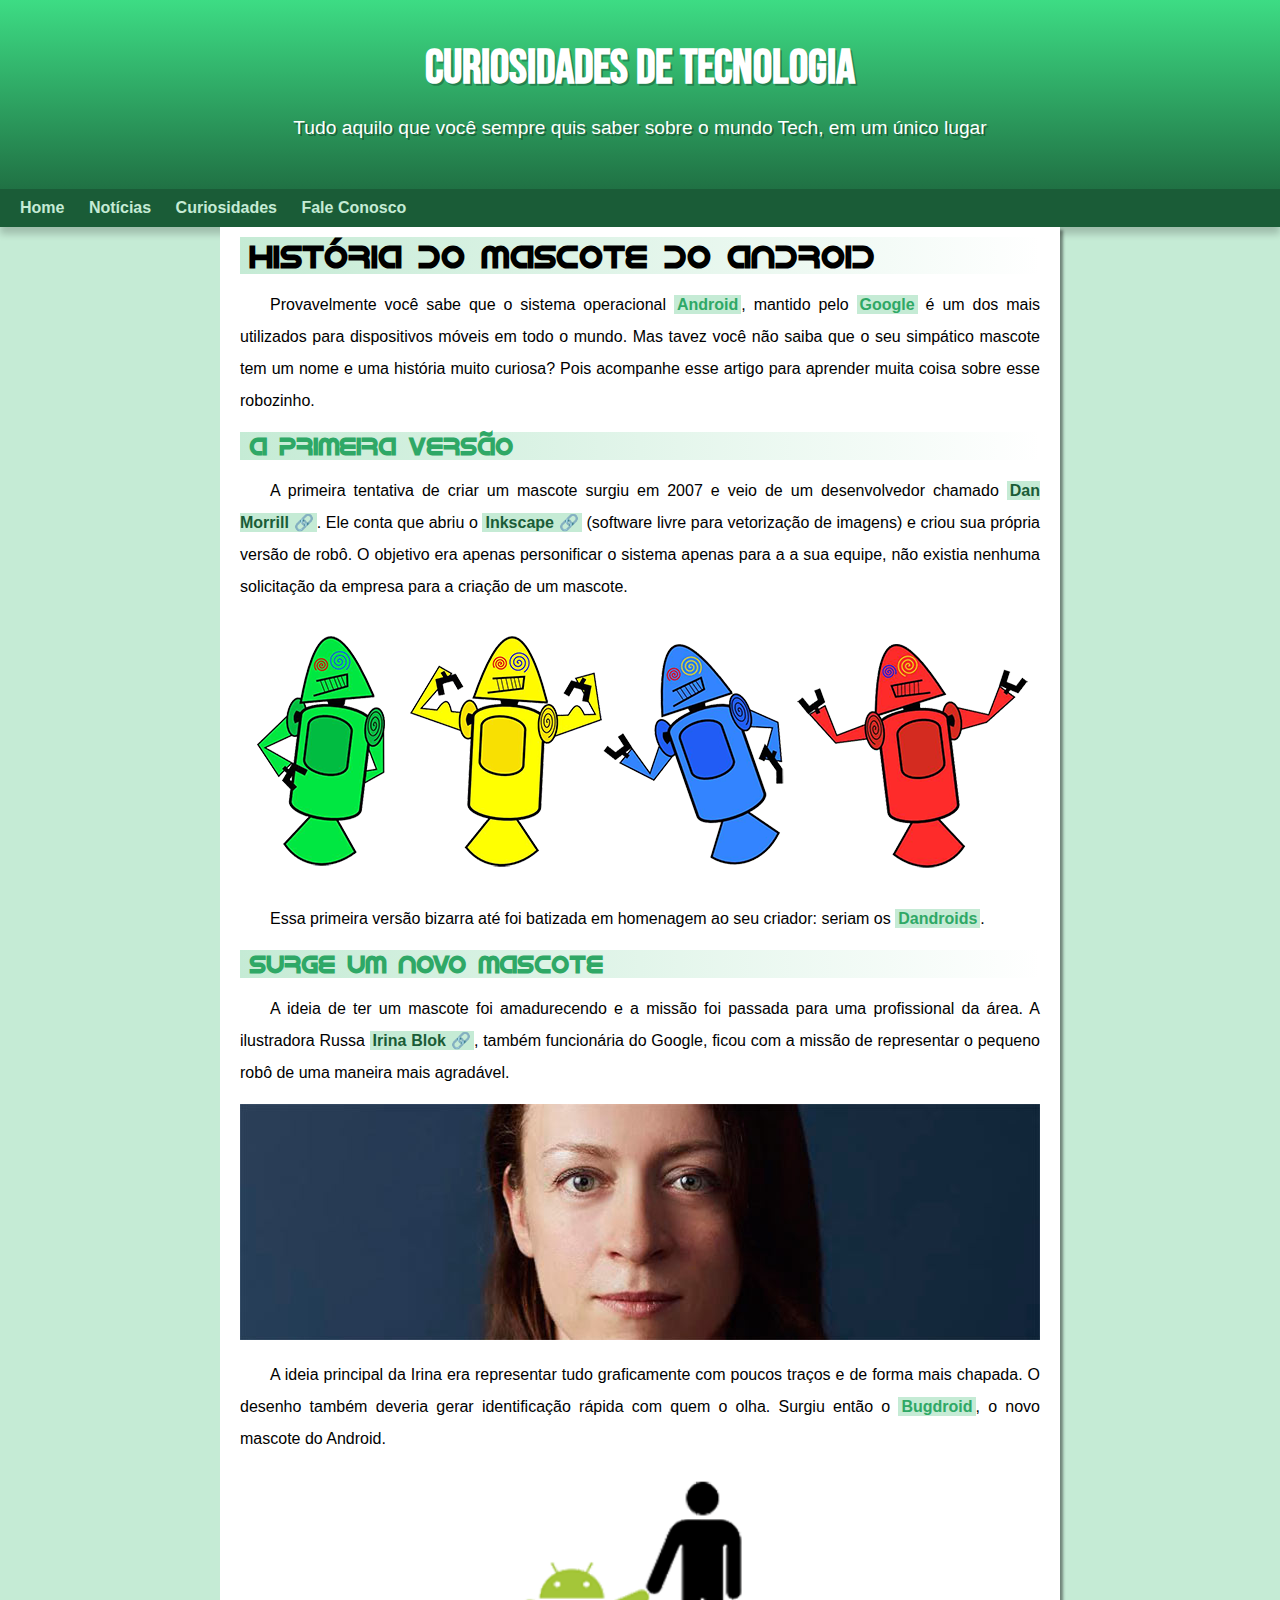
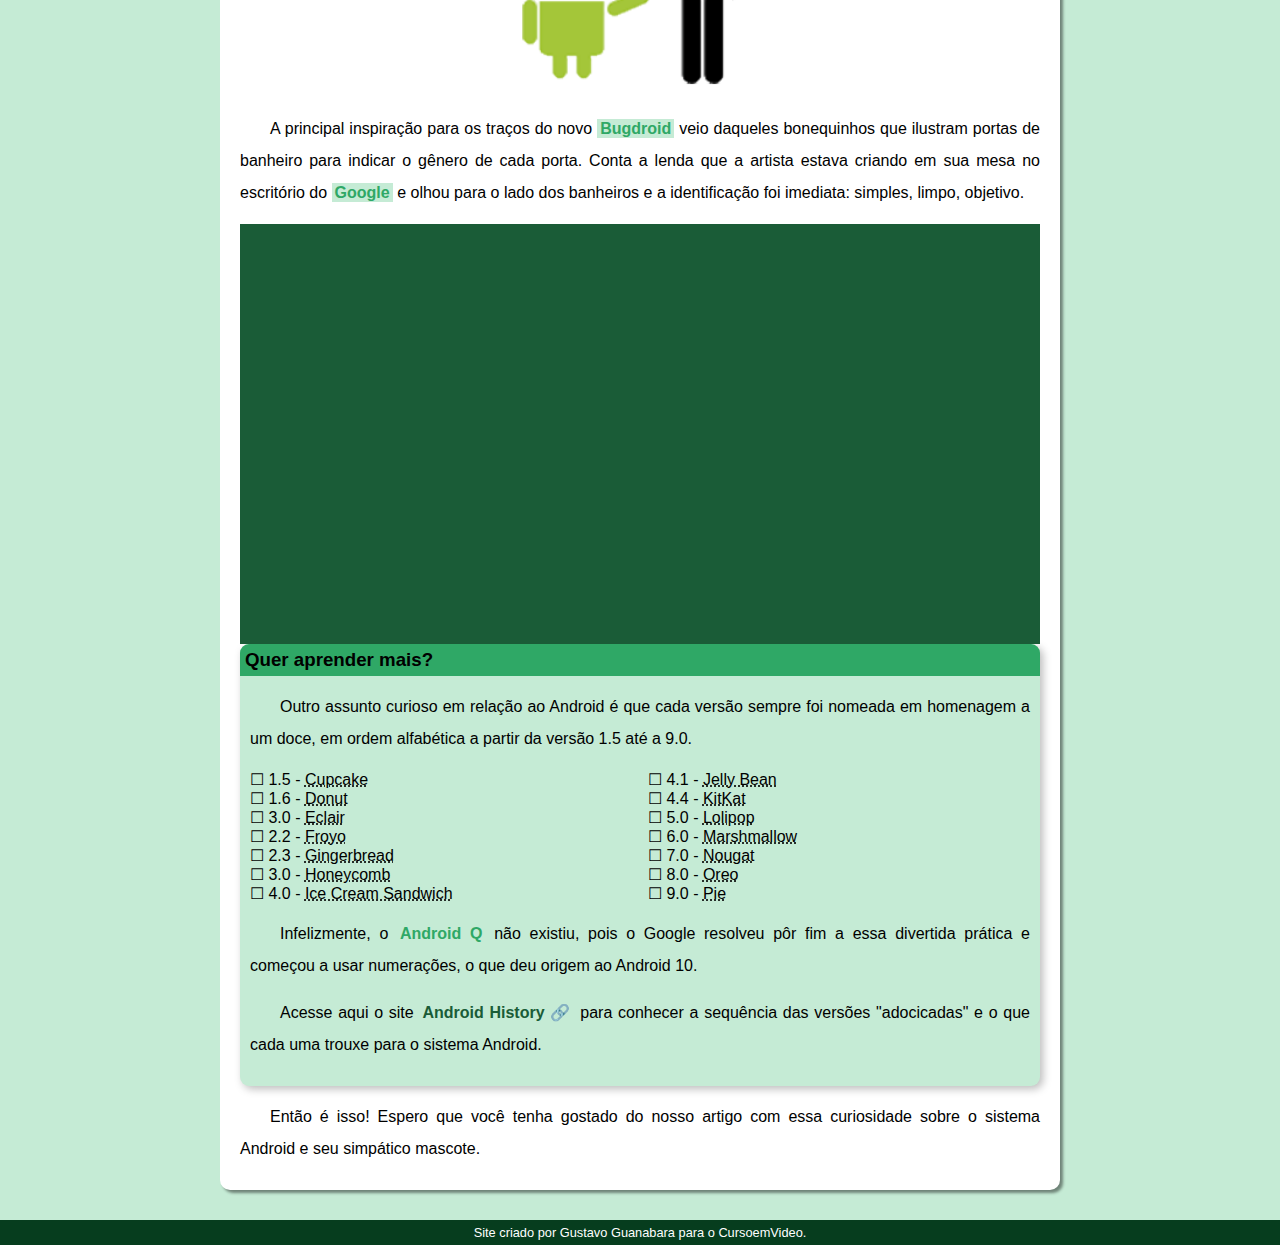
<file: android.html>
<!DOCTYPE html>
<html lang="pt-br">
<head>
    <meta charset="UTF-8">
    <meta name="viewport" content="width=device-width, initial-scale=1.0">
    <title>Como surgiu o mascote do Android?</title>
    <link rel="stylesheet" href="estilo/style.css">
    <link rel="shortcut icon" href="imagens/favicon.ico" type="image/x-icon">
</head>
<body>
    <header>
        <h1>Curiosidades de Tecnologia</h1>
        
        <p>Tudo aquilo que você sempre quis saber sobre o mundo Tech, em um único lugar</p>
        
        <nav>
            <a href="#">Home</a>
            <a href="#">Notícias</a>
            <a href="#">Curiosidades</a>
            <a href="#">Fale Conosco</a>
        </nav>
    </header>

    <main>
        <article>
            <h1>História do Mascote do Android</h1>
            
            <p>Provavelmente você sabe que o sistema operacional <strong>Android</strong>, mantido pelo <strong>Google</strong> é um dos mais utilizados para dispositivos móveis em todo o mundo. Mas tavez você não saiba que o seu simpático mascote tem um nome e uma história muito curiosa? Pois acompanhe esse artigo para aprender muita coisa sobre esse robozinho.</p>
            
            <h2>A primeira versão</h2>
            
            <p>A primeira tentativa de criar um mascote surgiu em 2007 e veio de um desenvolvedor chamado <a href="https://ausdroid.net/news/2013/01/04/dan-morrill-shows-us-the-android-mascots-that-could-have-been/" target="_blank" class="externo">Dan Morrill</a>. Ele conta que abriu o <a href="https://inkscape.org/pt-br/" target="_blank" class="externo">Inkscape</a> (software livre para vetorização de imagens) e criou sua própria versão de robô. O objetivo era apenas personificar o sistema apenas para a a sua equipe, não existia nenhuma solicitação da empresa para a criação de um mascote.</p>
            
            <picture>
                <source media="(max-width: 670px)" srcset="pacote-projeto-d010/imagens/dan-droids-pq.png">

                <img src="pacote-projeto-d010/imagens/dan-droids.png" alt="primeiro mascote do android">
            </picture>
            
            <p>Essa primeira versão bizarra até foi batizada em homenagem ao seu criador: seriam os <strong>Dandroids</strong>.</p>
            
            <h2>Surge um novo mascote</h2>
            
            <p>A ideia de ter um mascote foi amadurecendo e a missão foi passada para uma profissional da área. A ilustradora Russa <a href="https://www.irinablok.com/android" target="_blank" class="externo">Irina Blok</a>, também funcionária do Google, ficou com a missão de representar o pequeno robô de uma maneira mais agradável.</p>
            
            <picture>
                <source media="(max-width: 670px)" srcset="pacote-projeto-d010/imagens/irina-blok-pq.jpg">

                <img src="pacote-projeto-d010/imagens/irina-blok.jpg" alt="irina blok, criadora do bugdroid">
            </picture>
            
            <p>A ideia principal da Irina era representar tudo graficamente com poucos traços e de forma mais chapada. O desenho também deveria gerar identificação rápida com quem o olha. Surgiu então o <strong>Bugdroid</strong>, o novo mascote do Android.</p>
            

            <img src="pacote-projeto-d010/imagens/bugdroid.png" class="pequena" alt="bugdroid">
            
            <p>A principal inspiração para os traços do novo <strong>Bugdroid</strong> veio daqueles bonequinhos que ilustram portas de banheiro para indicar o gênero de cada porta. Conta a lenda que a artista estava criando em sua mesa no escritório do <strong>Google</strong> e olhou para o lado dos banheiros e a identificação foi imediata: simples, limpo, objetivo.</p>
            
            <div class="video"><iframe width="560" height="315" src="https://www.youtube.com/embed/l2UDgpLz20M?si=I3kxIaqbEUn7DShg" title="YouTube video player" frameborder="0" allow="accelerometer; autoplay; clipboard-write; encrypted-media; gyroscope; picture-in-picture; web-share" referrerpolicy="strict-origin-when-cross-origin" allowfullscreen></iframe></div>
            
            <aside>
                <h3>Quer aprender mais?</h3>
            
                <p>Outro assunto curioso em relação ao Android é que cada versão sempre foi nomeada em homenagem a um doce, em ordem alfabética a partir da versão 1.5 até a 9.0.</p>
            
                <ul>
                    <li>1.5 - <abbr title="Bolo de copo">Cupcake</abbr></li>
                    <li>1.6 - <abbr title="Rosquinha">Donut</abbr></li>
                    <li>3.0 - <abbr title="Bomba">Eclair</abbr></li>
                    <li>2.2 - <abbr title="Iogurte congelado">Froyo</abbr></li>
                    <li>2.3 - <abbr title="Biscoito de gengibre">Gingerbread</abbr></li>
                    <li>3.0 - <abbr title="favo de mel">Honeycomb</abbr></li>
                    <li>4.0 - <abbr title="Sanduiche de sorvete">Ice Cream Sandwich</abbr></li>
                    <li>4.1 - <abbr title="Jujuba">Jelly Bean</abbr></li>
                    <li>4.4 - <abbr title="Kitkat">KitKat</abbr></li>
                    <li>5.0 - <abbr title="Pirulito">Lolipop</abbr></li>
                    <li>6.0 - <abbr title="Marshmallow">Marshmallow</abbr></li>
                    <li>7.0 - <abbr title="Torrone">Nougat</abbr></li>
                    <li>8.0 - <abbr title="Oreo">Oreo</abbr></li>
                    <li>9.0 - <abbr title="Torta">Pie</abbr></li>
                </ul>
            
                <p>Infelizmente, o <strong>Android Q</strong> não existiu, pois o Google resolveu pôr fim a essa divertida prática e começou a usar numerações, o que deu origem ao Android 10.</p>
            
                <p>Acesse aqui o site <a href="https://www.android.com/intl/en_uk/history" target="_blank" class="externo">Android History</a> para conhecer a sequência das versões "adocicadas" e o que cada uma trouxe para o sistema Android.</p>
            </aside>
            
            <p>Então é isso! Espero que você tenha gostado do nosso artigo com essa curiosidade sobre o sistema Android e seu simpático mascote.</p>
        </article>
    </main>     
    <footer>Site criado por <a href="https://gustavoguanabara.github.io/" target="_blank" >Gustavo Guanabara</a> para o <a href="https://www.youtube.com/c/CursoemV%C3%ADdeo/videos" target="_blank" >CursoemVideo</a>.</footer>
</body>
</html>
</file>
<file: estilo/style.css>
@charset "UTF-8";

@import url('https://fonts.googleapis.com/css2?family=Bebas+Neue&display=swap');

:root{
    --cor1: #c5ebd5;
    --cor2: #83e1ad;
    --cor3: #3ddc84;
    --cor4: #2fa866;
    --cor5: #1a5c37;
    --cor6: #063d1e;

    --fonte-padrao: Arial, Helvetica, sans-serif;
    --fonte-destaque: "Bebas Neue", sans-serif;
}

@font-face {
    font-family: 'idroid';
    src: url('../pacote-projeto-d010/fontes/idroid.otf') format('opentype');
    font-weight: normal;
}


*{
    margin: 0px;
    padding: 0px;
}

body{
    background-color: var(--cor1);
    font-family: var(--fonte-padrao);
}

a.externo::after{
    content: '\00A0\1F517';
}

header {
    background-image: linear-gradient(to bottom, var(--cor3), var(--cor5));
    min-height: 150px;/*menu fica em cima*/
    text-align: center;
    padding-top: 40px;
}


header > h1{
    color: white;
    font-family: var(--fonte-destaque);
    font-size: 3em;
    margin-bottom: 20px;
    text-shadow: 2px 2px 0px rgba(0, 0, 0, 0.267);
}


header > p{
    font-family: var(--fonte-padrao);
    font-size: 1.2em;/*menu ficou no lugar*/
    color: white;
    /*max-width: 600px; -> não centraliza*/
    padding-right: 10px;
    padding-left: 10px;
    padding-bottom: 50px;
    text-shadow: 2px 2px 0px rgba(0, 0, 0, 0.315);
}


nav{
    background-color: var(--cor5);
    text-align: left;
    padding: 10px;
    box-shadow: 0px 7px 7px rgba(0, 0, 0, 0.192);
}


nav > a{
    color: var(--cor1);
    text-decoration: none;
    padding: 10px;
    font-weight: bold;
    transition-duration: 0.5s;
    border-radius: 5px;
}

nav > a:hover{
    background-color: var(--cor3);
    color: var(--cor5);
}

main{
    background-color: white;
    margin: auto;
    margin-bottom: 30px;
    min-width: 320px;
    max-width: 800px;
    padding: 10px 20px;
    box-shadow: 3px 3px 3px rgba(0, 0, 0, 0.438);
    border-bottom-left-radius: 10px;
    border-bottom-right-radius: 10px;
}

main h1{
    font-family: 'idroid';
    background-image: linear-gradient(to right, var(--cor1), transparent);
    padding-left: 10px;
}
main h2{
    font-family: 'idroid';
    background-image: linear-gradient(to right, var(--cor1), transparent);
    color: var(--cor4);
    font-size: 1.5em;
    padding-left: 10px;
}

main p{
    margin: 15px 0px;
    text-align: justify;
    text-indent: 30px;
    font-size: 1em;
    line-height: 2em;/*espaçamento entre linhas*/
}

main strong{
    color: var(--cor4);
    font-weight: bold;
    background-color: var(--cor1);
    padding: 1px 3px;
}

main a{
    text-decoration: none;
    font-weight: bold;
    color: var(--cor5);
    background-color: var(--cor1);
    padding: 1px 3px;
}

main a:hover{
    text-decoration: underline;
    color: var(--cor4);
}

picture{
    margin: auto;
}

main img {
    width: 100%;
}

main img.pequena{
    max-width: 350px;/*tamanho máximo que ele vai crescer*/
    display: block;
    margin: auto;
}

div.video{
    background-color: var(--cor5);
    margin: 0px -20px 30 px -20px;
    padding: 20px;
    padding-bottom: 50%;
    position: relative;
}

div.video > iframe{
    position: absolute;
    top: 5%;/*distancia cima */
    left: 5%;/*distancia esquerda*/
    width: 90%;
    height: 90%;
}

aside{
    background-color: var(--cor1);
    padding: 10px;
    border-radius: 9px;
    box-shadow: 3px 3px 8px rgba(0, 0, 0, 0.267);
}

aside > ul{
    list-style-position: inside;/*marcadores dentro*/
    columns: 2;/*dividir a lista*/
    list-style-type: '\2610\000A0';/*tipo do marcador da lista*//*000A0 - > espaço sem quebra*/
    /*codigo emojipedia não é compativel com todo navegador*/
}

aside > ul > li:hover{
    list-style-type: '\1F5F9';
}

aside > h3{
    background-color: var(--cor4);
    padding: 5px;
    margin: -10px -10px 0px -10px;
    border-top-left-radius: 9px;
    border-top-right-radius: 9px;
}


footer{
    background-color: var(--cor6);
    text-align: center;
    color: white;
    font-size: 0.8em;
    padding: 5px;
}

footer a{
    text-decoration: none;
    color: white;
}

footer a:hover{
    text-decoration: underline;
    color: var(--cor1);
}
</file>
